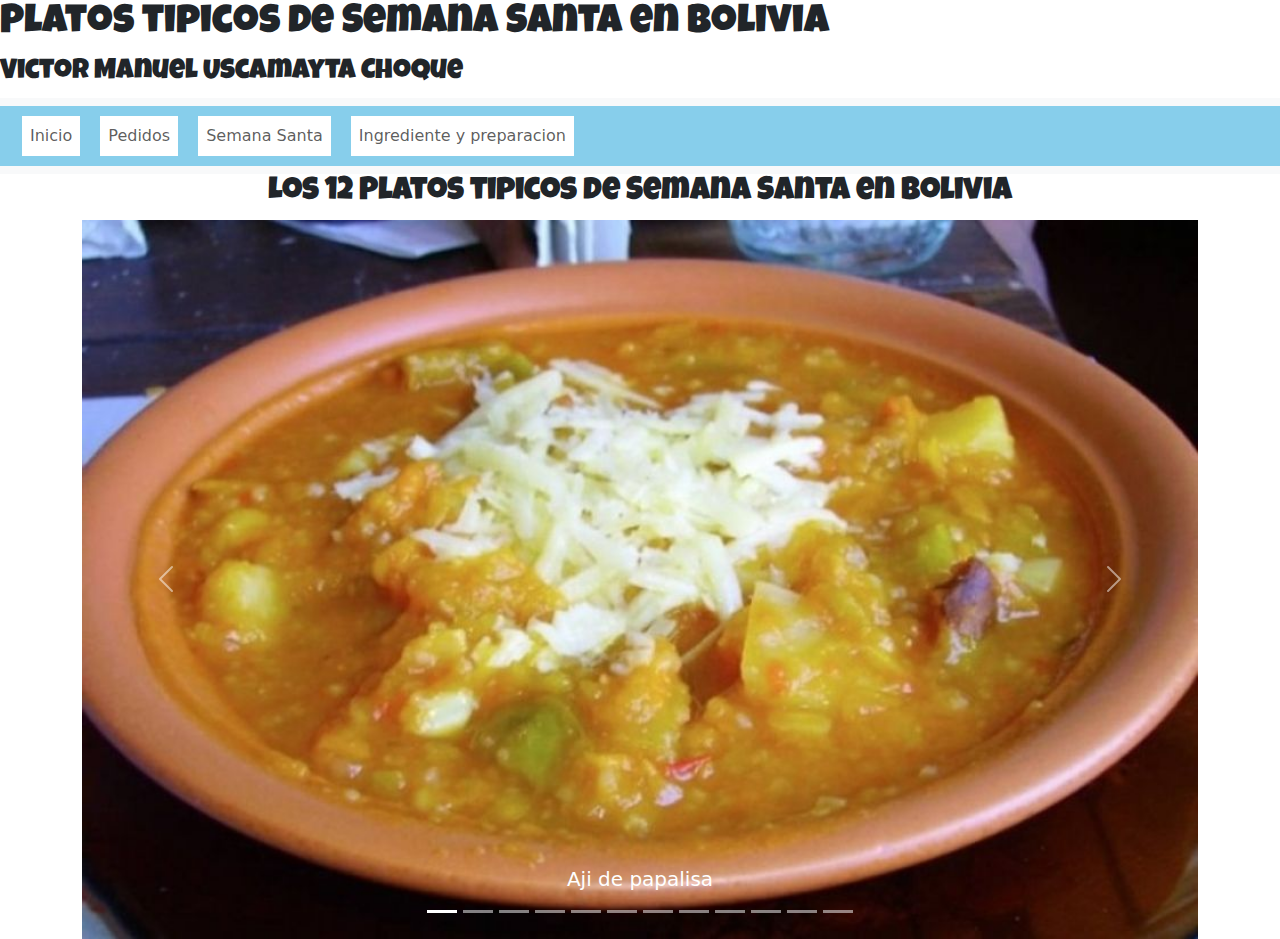
<file: index.html>
<!DOCTYPE html>
<html lang="en">
<head>
    <meta charset="UTF-8">
    <meta name="viewport" content="width=device-width, initial-scale=1.0">
    <meta http-equiv="X-UA-Compatible" content="ie=edge">
    <link rel="stylesheet" href="https://cdn.jsdelivr.net/npm/bootstrap@5.2.3/dist/css/bootstrap.min.css">
    <link rel="preconnect" href="https://fonts.googleapis.com">
    <link rel="preconnect" href="https://fonts.gstatic.com" crossorigin>
    <link href="https://fonts.googleapis.com/css2?family=Luckiest+Guy&display=swap" rel="stylesheet">
    <link rel="stylesheet" href="css/estilos.css">
    <title>Document</title>
</head>
<body>
    <h1 class="luckiest-guy-regular">Platos tipicos de Semana Santa en Bolivia</h1>
    <h3 class="luckiest-guy-regular">Victor Manuel Uscamayta Choque</h3>
    <nav class="navbar navbar-expand-lg bg-light">
        <div class="container-fluid">
          <button class="navbar-toggler" type="button" data-bs-toggle="collapse" data-bs-target="#navbarNavAltMarkup" aria-controls="navbarNavAltMarkup" aria-expanded="false" aria-label="Toggle navigation">
            <span class="navbar-toggler-icon"></span>
          </button>
          <div class="collapse navbar-collapse" id="navbarNavAltMarkup">
            <div class="navbar-nav">
              <a class="nav-link" aria-current="page" href="#">Inicio</a>
              <a class="nav-link" href="pags/pag1.html">Pedidos</a>
              <a class="nav-link" href="pags/pag2.html">Semana Santa</a>
              <a class="nav-link" href="pags/pag3.html">Ingrediente y preparacion</a>
            </div>
          </div>
        </div>
    </nav>
    <h2 class="luckiest-guy-regular">Los 12 Platos tipicos de Semana Santa en Bolivia</h2>
    
    <div class="container-lg">
        <div id="carouselExampleCaptions" class="carousel slide" data-bs-ride="false">
            <div class="carousel-indicators">
              <button type="button" data-bs-target="#carouselExampleCaptions" data-bs-slide-to="0" class="active" aria-current="true" aria-label="Slide 1"></button>
              <button type="button" data-bs-target="#carouselExampleCaptions" data-bs-slide-to="1" aria-label="Slide 2"></button>
              <button type="button" data-bs-target="#carouselExampleCaptions" data-bs-slide-to="2" aria-label="Slide 3"></button>
              <button type="button" data-bs-target="#carouselExampleCaptions" data-bs-slide-to="3" aria-label="Slide 4"></button>
              <button type="button" data-bs-target="#carouselExampleCaptions" data-bs-slide-to="4" aria-label="Slide 5"></button>
              <button type="button" data-bs-target="#carouselExampleCaptions" data-bs-slide-to="5" aria-label="Slide 6"></button>
              <button type="button" data-bs-target="#carouselExampleCaptions" data-bs-slide-to="6" aria-label="Slide 7"></button>
              <button type="button" data-bs-target="#carouselExampleCaptions" data-bs-slide-to="7" aria-label="Slide 8"></button>
              <button type="button" data-bs-target="#carouselExampleCaptions" data-bs-slide-to="8" aria-label="Slide 9"></button>
              <button type="button" data-bs-target="#carouselExampleCaptions" data-bs-slide-to="9" aria-label="Slide 10"></button>
              <button type="button" data-bs-target="#carouselExampleCaptions" data-bs-slide-to="10" aria-label="Slide 11"></button>
              <button type="button" data-bs-target="#carouselExampleCaptions" data-bs-slide-to="11" aria-label="Slide 12"></button>
              
            </div>
            <div class="carousel-inner">
              <div class="carousel-item active">
                <img src="img/1_aji_de_papalisa.jpg" class="d-block w-100" alt="">
                <div class="carousel-caption d-none d-md-block">
                  <h5>Aji de papalisa</h5>
                </div>
              </div>
              <div class="carousel-item">
                <img src="img/2_arroz_con_leche.jpg" class="d-block w-100" alt="...">
                <div class="carousel-caption d-none d-md-block">
                  <h5>Arroz con Leche</h5>
                </div>
              </div>
              <div class="carousel-item">
                <img src="img/3_chupe_de_camaron.jpg" class="d-block w-100" alt="...">
                <div class="carousel-caption d-none d-md-block">
                  <h5>Chupe de Camaron</h5>
                </div>
              </div>
              <div class="carousel-item">
                <img src="img/4_huminta.jpg" class="d-block w-100" alt="..." >
                <div class="carousel-caption d-none d-md-block">
                  <h5>Huminta</h5>
                </div>
              </div>
              <div class="carousel-item">
                <img src="img/5_aji_de_arbejas.jpg" class="d-block w-100" alt="...">
                <div class="carousel-caption d-none d-md-block">
                  <h5>Aji de arvesa con fideo y aogado</h5>
                </div>
              </div>
              <div class="carousel-item">
                <img src="img/6_relleno_de_papas.jpg" class="d-block w-100" alt="..." >
                <div class="carousel-caption d-none d-md-block">
                  <h5>Relleno de papa</h5>
                </div>
              </div>
              <div class="carousel-item">
                <img src="img/7_locro_de_zapallo.jpg" class="d-block w-100" alt="..." >
                <div class="carousel-caption d-none d-md-block">
                  <h5>Locro de Zapallo</h5>
                </div>
              </div>
              <div class="carousel-item">
                <img src="img/8_pastel_de_fideo.jpg" class="d-block w-100" alt="...">
                <div class="carousel-caption d-none d-md-block">
                  <h5>Pastel de Fideo al Horno</h5>
                </div>
              </div>
              <div class="carousel-item">
                <img src="img/9_tomatada_de_bacalao.jpg" alt="...">
                <div class="carousel-caption d-none d-md-block">
                  <h5>Tomatada de Bacalao</h5>
                </div>
              </div>
              <div class="carousel-item">
                <img src="img/10_pastel_de_quinua.jpg" class="d-block w-100" alt="...">
                <div class="carousel-caption d-none d-md-block">
                  <h5>Pastel de Quinua</h5>
                </div>
              </div>
              <div class="carousel-item">
                <img src="img/11_pescado_frito.jpg" class="d-block w-100" alt="...">
                <div class="carousel-caption d-none d-md-block">
                  <h5>Pescado Frito</h5>
                </div>
              </div>
              <div class="carousel-item">
                <img src="img/12_Ají de arvejas, fideo con ahogado.jpg" class="d-block w-100" alt="..." >
                <div class="carousel-caption d-none d-md-block">
                  <h5>Aji de arbejas</h5>
                </div>
              </div>
            </div>
            
            <button class="carousel-control-prev" type="button" data-bs-target="#carouselExampleCaptions" data-bs-slide="prev">
              <span class="carousel-control-prev-icon" aria-hidden="true"></span>
              <span class="visually-hidden">Previous</span>
            </button>
            <button class="carousel-control-next" type="button" data-bs-target="#carouselExampleCaptions" data-bs-slide="next">
              <span class="carousel-control-next-icon" aria-hidden="true"></span>
              <span class="visually-hidden">Next</span>
            </button>
        </div>
    </div>
    <script src="https://cdn.jsdelivr.net/npm/bootstrap@5.2.3/dist/js/bootstrap.bundle.min.js"></script>    
</body>
</html>
</file>
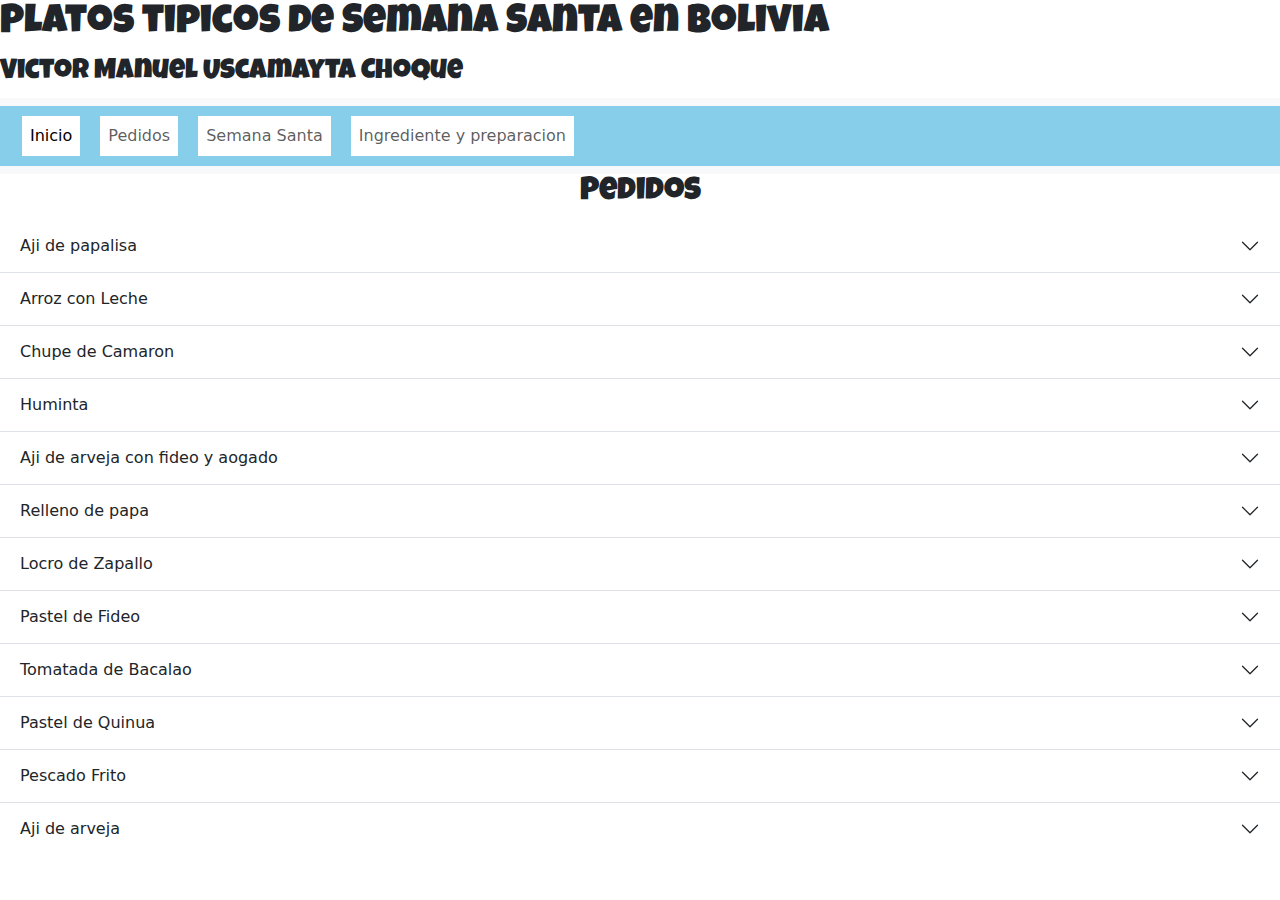
<file: pags/pag1.html>
<!DOCTYPE html>
<html lang="en">
<head>
    <meta charset="UTF-8">
    <meta name="viewport" content="width=device-width, initial-scale=1.0">
    <meta http-equiv="X-UA-Compatible" content="ie=edge">
    <link rel="stylesheet" href="https://cdn.jsdelivr.net/npm/bootstrap@5.2.3/dist/css/bootstrap.min.css">
    <link rel="preconnect" href="https://fonts.googleapis.com">
    <link rel="preconnect" href="https://fonts.gstatic.com" crossorigin>
    <link href="https://fonts.googleapis.com/css2?family=Luckiest+Guy&display=swap" rel="stylesheet">
    <link rel="stylesheet" href="../css/estilos.css">
    <title>Document</title>
</head>
<body>
    <h1 class="luckiest-guy-regular">Platos tipicos de Semana Santa en Bolivia</h1>
    <h3 class="luckiest-guy-regular">Victor Manuel Uscamayta Choque</h3>
    <nav class="navbar navbar-expand-lg bg-light">
        <div class="container-fluid">
          <button class="navbar-toggler" type="button" data-bs-toggle="collapse" data-bs-target="#navbarNavAltMarkup" aria-controls="navbarNavAltMarkup" aria-expanded="false" aria-label="Toggle navigation">
            <span class="navbar-toggler-icon"></span>
          </button>
          <div class="collapse navbar-collapse" id="navbarNavAltMarkup">
            <div class="navbar-nav">
              <a class="nav-link active" aria-current="page" href="../index.html">Inicio</a>
              <a class="nav-link" href="#">Pedidos</a>
              <a class="nav-link" href="pag2.html">Semana Santa</a>
              <a class="nav-link" href="pag3.html">Ingrediente y preparacion</a>
            </div>
          </div>
        </div>
    </nav>
    <h2 class="luckiest-guy-regular">Pedidos</h2>
    
    <div id="liveAlertPlaceholder"></div>
    <div id="liveAlertPlaceholder"></div>

    <div class="accordion accordion-flush" id="accordionFlushExample">
        <div class="accordion-item">
          <h2 class="accordion-header" id="flush-headingOne">
            <button class="accordion-button collapsed" type="button" data-bs-toggle="collapse" data-bs-target="#flush-collapseOne" aria-expanded="false" aria-controls="flush-collapseOne">
                Aji de papalisa
            </button>
          </h2>
          <div id="flush-collapseOne" class="accordion-collapse collapse" aria-labelledby="flush-headingOne" data-bs-parent="#accordionFlushExample">
            <div class="accordion-body">
              <img src="../img/1_aji_de_papalisa.jpg" width="400px">
                <button type="button" class="btn btn-primary" id="liveAlertBtn">Pedir</button>
            </div>
          </div>
        </div>
        <div class="accordion-item">
          <h2 class="accordion-header" id="flush-headingTwo">
            <button class="accordion-button collapsed" type="button" data-bs-toggle="collapse" data-bs-target="#flush-collapseTwo" aria-expanded="false" aria-controls="flush-collapseTwo">
                Arroz con Leche
            </button>
          </h2>
          <div id="flush-collapseTwo" class="accordion-collapse collapse" aria-labelledby="flush-headingTwo" data-bs-parent="#accordionFlushExample">
            <div class="accordion-body">
              <img src="../img/2_arroz_con_leche.jpg" width="400px">
                <button type="button" class="btn btn-primary" id="liveAlertBtn">Pedir</button>  
            </div>
          </div>
        </div>
        <div class="accordion-item">
          <h2 class="accordion-header" id="flush-headingThree">
            <button class="accordion-button collapsed" type="button" data-bs-toggle="collapse" data-bs-target="#flush-collapseThree" aria-expanded="false" aria-controls="flush-collapseThree">
                Chupe de Camaron
            </button>
          </h2>
          <div id="flush-collapseThree" class="accordion-collapse collapse" aria-labelledby="flush-headingThree" data-bs-parent="#accordionFlushExample">
            <div class="accordion-body">
              <img src="../img/3_chupe_de_camaron.jpg" width="400px">
              <button type="button" class="btn btn-primary" id="liveAlertBtn">Pedir</button>
            </div>
          </div>
        </div>
        <div class="accordion-item">
            <h2 class="accordion-header" id="flush-headingFour">
              <button class="accordion-button collapsed" type="button" data-bs-toggle="collapse" data-bs-target="#flush-collapseFour" aria-expanded="false" aria-controls="flush-collapseFour">
                Huminta
              </button>
            </h2>
            <div id="flush-collapseFour" class="accordion-collapse collapse" aria-labelledby="flush-headingFour" data-bs-parent="#accordionFlushExample">
              <div class="accordion-body">
                <img src="../img/4_huminta.jpg" width="400px">
                <button type="button" class="btn btn-primary" id="liveAlertBtn">Pedir</button>
              </div>
            </div>
          </div>
          <div class="accordion-item">
            <h2 class="accordion-header" id="flush-headingFive">
              <button class="accordion-button collapsed" type="button" data-bs-toggle="collapse" data-bs-target="#flush-collapseFive" aria-expanded="false" aria-controls="flush-collapseFive">
                Aji de arveja con fideo y aogado
              </button>
            </h2>
            <div id="flush-collapseFive" class="accordion-collapse collapse" aria-labelledby="flush-headingFive" data-bs-parent="#accordionFlushExample">
              <div class="accordion-body">
                <img src="../img/5_aji_de_arbejas.jpg" width="400px">
                <button type="button" class="btn btn-primary" id="liveAlertBtn">Pedir</button>
              </div>
            </div>
          </div>
          <div class="accordion-item">
            <h2 class="accordion-header" id="flush-headingSix">
              <button class="accordion-button collapsed" type="button" data-bs-toggle="collapse" data-bs-target="#flush-collapseSix" aria-expanded="false" aria-controls="flush-collapseSix">
                Relleno de papa
              </button>
            </h2>
            <div id="flush-collapseSix" class="accordion-collapse collapse" aria-labelledby="flush-headingSix" data-bs-parent="#accordionFlushExample">
              <div class="accordion-body">
                <img src="../img/6_relleno_de_papas.jpg" width="400px">
                <button type="button" class="btn btn-primary" id="liveAlertBtn">Pedir</button>
              </div>
            </div>
          </div>
          <div class="accordion-item">
            <h2 class="accordion-header" id="flush-headingSeven">
              <button class="accordion-button collapsed" type="button" data-bs-toggle="collapse" data-bs-target="#flush-collapseSeven" aria-expanded="false" aria-controls="flush-collapseSeven">
                Locro de Zapallo
              </button>
            </h2>
            <div id="flush-collapseSeven" class="accordion-collapse collapse" aria-labelledby="flush-headingSeven" data-bs-parent="#accordionFlushExample">
              <div class="accordion-body">
                <img src="../img/7_locro_de_zapallo.jpg" width="400px">
                <button type="button" class="btn btn-primary" id="liveAlertBtn">Pedir</button>
              </div>
            </div>
          </div>
          <div class="accordion-item">
            <h2 class="accordion-header" id="flush-headingEight">
              <button class="accordion-button collapsed" type="button" data-bs-toggle="collapse" data-bs-target="#flush-collapseEight" aria-expanded="false" aria-controls="flush-collapseEight">
                Pastel de Fideo
              </button>
            </h2>
            <div id="flush-collapseEight" class="accordion-collapse collapse" aria-labelledby="flush-headingEight" data-bs-parent="#accordionFlushExample">
              <div class="accordion-body">
                <img src="../img/8_pastel_de_fideo.jpg" width="400px">
                <button type="button" class="btn btn-primary" id="liveAlertBtn">Pedir</button>
              </div>
            </div>
          </div>
          <div class="accordion-item">
            <h2 class="accordion-header" id="flush-headingNine">
              <button class="accordion-button collapsed" type="button" data-bs-toggle="collapse" data-bs-target="#flush-collapseNine" aria-expanded="false" aria-controls="flush-collapseNine">
                Tomatada de Bacalao
              </button>
            </h2>
            <div id="flush-collapseNine" class="accordion-collapse collapse" aria-labelledby="flush-headingNine" data-bs-parent="#accordionFlushExample">
              <div class="accordion-body">
                <img src="../img/9_tomatada_de_bacalao.jpg" width="400px">
                <button type="button" class="btn btn-primary" id="liveAlertBtn">Pedir</button>
              </div>
            </div>
          </div>
          <div class="accordion-item">
            <h2 class="accordion-header" id="flush-headingTen">
              <button class="accordion-button collapsed" type="button" data-bs-toggle="collapse" data-bs-target="#flush-collapseTen" aria-expanded="false" aria-controls="flush-collapseTen">
                Pastel de Quinua
              </button>
            </h2>
            <div id="flush-collapseTen" class="accordion-collapse collapse" aria-labelledby="flush-headingTen" data-bs-parent="#accordionFlushExample">
              <div class="accordion-body">
                <img src="../img/10_pastel_de_quinua.jpg" width="400px">
                <button type="button" class="btn btn-primary" id="liveAlertBtn">Pedir</button>
              </div>
            </div>
          </div>
          <div class="accordion-item">
            <h2 class="accordion-header" id="flush-headingEleven">
              <button class="accordion-button collapsed" type="button" data-bs-toggle="collapse" data-bs-target="#flush-collapseEleven" aria-expanded="false" aria-controls="flush-collapseEleven">
                Pescado Frito
              </button>
            </h2>
            <div id="flush-collapseEleven" class="accordion-collapse collapse" aria-labelledby="flush-headingEleven" data-bs-parent="#accordionFlushExample">
              <div class="accordion-body">
                <img src="../img/11_pescado_frito.jpg" width="400px">
                <button type="button" class="btn btn-primary" id="liveAlertBtn">Pedir</button>
              </div>
            </div>
          </div>
          <div class="accordion-item">
            <h2 class="accordion-header" id="flush-headingTwelve">
              <button class="accordion-button collapsed" type="button" data-bs-toggle="collapse" data-bs-target="#flush-collapseTwelve" aria-expanded="false" aria-controls="flush-collapseTwelve">
                Aji de arveja
              </button>
            </h2>
            <div id="flush-collapseTwelve" class="accordion-collapse collapse" aria-labelledby="flush-headingTwelve" data-bs-parent="#accordionFlushExample">
              <div class="accordion-body">
                <img src="../img/12_Ají de arvejas, fideo con ahogado.jpg" width="400px">
                <button type="button" class="btn btn-primary" id="liveAlertBtn">Pedir</button>
              </div>
            </div>
          </div>
    </div>
    <script src="../js/java.js"></script>
    <script src="https://cdn.jsdelivr.net/npm/bootstrap@5.2.3/dist/js/bootstrap.bundle.min.js"></script>
</body>
</html>
</file>
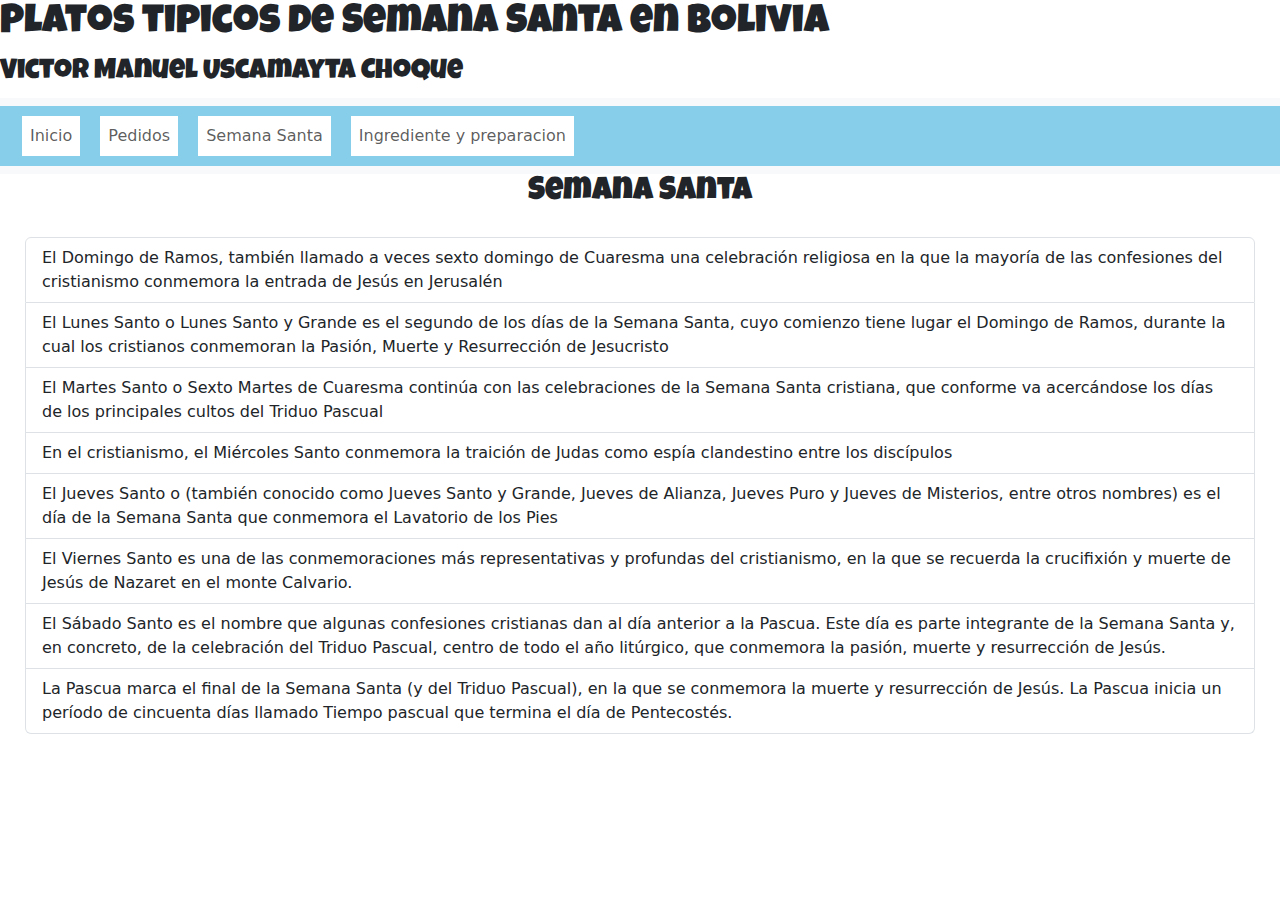
<file: pags/pag2.html>
<!DOCTYPE html>
<html lang="en">
<head>
    <meta charset="UTF-8">
    <meta name="viewport" content="width=device-width, initial-scale=1.0">
    <meta http-equiv="X-UA-Compatible" content="ie=edge">
    <link rel="stylesheet" href="https://cdn.jsdelivr.net/npm/bootstrap@5.2.3/dist/css/bootstrap.min.css">
    <link rel="preconnect" href="https://fonts.googleapis.com">
    <link rel="preconnect" href="https://fonts.gstatic.com" crossorigin>
    <link href="https://fonts.googleapis.com/css2?family=Luckiest+Guy&display=swap" rel="stylesheet">
    <link rel="stylesheet" href="../css/estilos.css">
    <title>Document</title>
</head>
<body>
    <h1 class="luckiest-guy-regular">Platos tipicos de Semana Santa en Bolivia</h1>
    <h3 class="luckiest-guy-regular">Victor Manuel Uscamayta Choque</h3>
    <nav class="navbar navbar-expand-lg bg-light">
        <div class="container-fluid">
          <button class="navbar-toggler" type="button" data-bs-toggle="collapse" data-bs-target="#navbarNavAltMarkup" aria-controls="navbarNavAltMarkup" aria-expanded="false" aria-label="Toggle navigation">
            <span class="navbar-toggler-icon"></span>
          </button>
          <div class="collapse navbar-collapse" id="navbarNavAltMarkup">
            <div class="navbar-nav">
              <a class="nav-link" aria-current="page" href="../index.html">Inicio</a>
              <a class="nav-link" href="pag1.html">Pedidos</a>
              <a class="nav-link" href="#">Semana Santa</a>
              <a class="nav-link" href="pag3.html">Ingrediente y preparacion</a>
            </div>
          </div>
        </div>
    </nav>
    <h2 class="luckiest-guy-regular">Semana Santa</h2>
    <ul class="list-group">
        <li class="list-group-item">El Domingo de Ramos, también llamado a veces sexto domingo de Cuaresma una celebración religiosa en la que la mayoría de las confesiones del cristianismo conmemora la entrada de Jesús en Jerusalén</li>
        <li class="list-group-item">El Lunes Santo o Lunes Santo y Grande es el segundo de los días de la Semana Santa, cuyo comienzo tiene lugar el Domingo de Ramos, durante la cual los cristianos conmemoran la Pasión, Muerte y Resurrección de Jesucristo </li>
        <li class="list-group-item">El Martes Santo o Sexto Martes de Cuaresma continúa con las celebraciones de la Semana Santa cristiana, que conforme va acercándose los días de los principales cultos del Triduo Pascual</li>
        <li class="list-group-item">En el cristianismo, el Miércoles Santo conmemora la traición de Judas como espía clandestino entre los discípulos</li>
        <li class="list-group-item">El Jueves Santo o (también conocido como Jueves Santo y Grande, Jueves de Alianza, Jueves Puro y Jueves de Misterios, entre otros nombres) es el día de la Semana Santa que conmemora el Lavatorio de los Pies</li>
        <li class="list-group-item">El Viernes Santo es una de las conmemoraciones más representativas y profundas del cristianismo, en la que se recuerda la crucifixión y muerte de Jesús de Nazaret en el monte Calvario.</li>
        <li class="list-group-item">El Sábado Santo es el nombre que algunas confesiones cristianas dan al día anterior a la Pascua. Este día es parte integrante de la Semana Santa y, en concreto, de la celebración del Triduo Pascual, centro de todo el año litúrgico, que conmemora la pasión, muerte y resurrección de Jesús.</li>
        <li class="list-group-item">La Pascua marca el final de la Semana Santa (y del Triduo Pascual), en la que se conmemora la muerte y resurrección de Jesús. La Pascua inicia un período de cincuenta días llamado Tiempo pascual que termina el día de Pentecostés.</li>
      </ul>

    <script src="../js/java.js"></script>
    <script src="https://cdn.jsdelivr.net/npm/bootstrap@5.2.3/dist/js/bootstrap.bundle.min.js"></script>
</body>
</html>
</file>
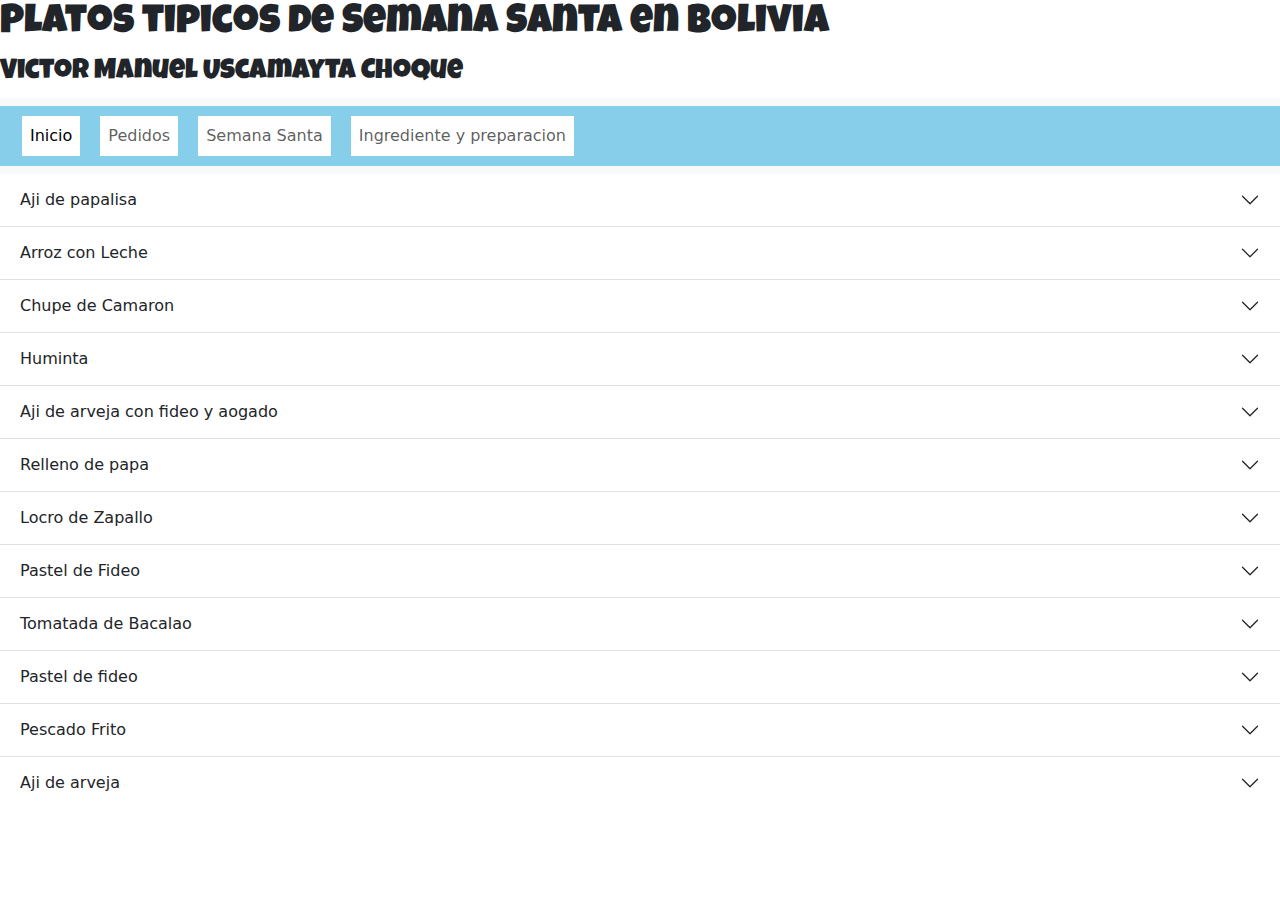
<file: pags/pag3.html>
<!DOCTYPE html>
<html lang="en">
<head>
    <meta charset="UTF-8">
    <meta name="viewport" content="width=device-width, initial-scale=1.0">
    <meta http-equiv="X-UA-Compatible" content="ie=edge">
    <link rel="stylesheet" href="https://cdn.jsdelivr.net/npm/bootstrap@5.2.3/dist/css/bootstrap.min.css">
    <link rel="preconnect" href="https://fonts.googleapis.com">
    <link rel="preconnect" href="https://fonts.gstatic.com" crossorigin>
    <link href="https://fonts.googleapis.com/css2?family=Luckiest+Guy&display=swap" rel="stylesheet">
    <link rel="stylesheet" href="../css/estilos.css">
    <title>Document</title>
</head>
<body>
    <h1 class="luckiest-guy-regular">Platos tipicos de Semana Santa en Bolivia</h1>
    <h3 class="luckiest-guy-regular">Victor Manuel Uscamayta Choque</h3>
    <nav class="navbar navbar-expand-lg bg-light">
        <div class="container-fluid">
          <button class="navbar-toggler" type="button" data-bs-toggle="collapse" data-bs-target="#navbarNavAltMarkup" aria-controls="navbarNavAltMarkup" aria-expanded="false" aria-label="Toggle navigation">
            <span class="navbar-toggler-icon"></span>
          </button>
          <div class="collapse navbar-collapse" id="navbarNavAltMarkup">
            <div class="navbar-nav">
              <a class="nav-link active" aria-current="page" href="../index.html">Inicio</a>
              <a class="nav-link" href="pag1.html">Pedidos</a>
              <a class="nav-link" href="pag2.html">Semana Santa</a>
              <a class="nav-link" href="#">Ingrediente y preparacion</a>
            </div>
          </div>
        </div>
    </nav>


    <div class="accordion accordion-flush" id="accordionFlushExample">
        <div class="accordion-item">
          <h2 class="accordion-header" id="flush-headingOne">
            <button class="accordion-button collapsed" type="button" data-bs-toggle="collapse" data-bs-target="#flush-collapseOne" aria-expanded="false" aria-controls="flush-collapseOne">
                Aji de papalisa
            </button>
          </h2>
          <div id="flush-collapseOne" class="accordion-collapse collapse" aria-labelledby="flush-headingOne" data-bs-parent="#accordionFlushExample">
            <div class="accordion-body">
                <img src="../img/1_aji_de_papalisa.jpg" width="400px">
                <br>
                INGREDIENTES PARA AJÍ DE PAPALISA
                Para 2-3 personas: <br>
                <ul class="list-group">
                    <li class="list-group-item">Papalisa 300 g</li>
                    <li class="list-group-item">Patatas hervidas 400 g</li>
                    <li class="list-group-item">Carne molida</li>
                    <li class="list-group-item">2 tazas de arroz</li>
                    <li class="list-group-item">1-2 cucharaditasComino Molido / Comino</li>
                    <li class="list-group-item">2 cebollas grandes</li>
                    <li class="list-group-item">2 cucharaditasAjí Molido Rojo</li>
                    <li class="list-group-item">500 ml de caldo de verduras o ternera (por ejemplo, cubos de caldo)</li>
                    <li class="list-group-item">Sal pimienta</li>
                    <li class="list-group-item">Aceite de girasol </li>
                </ul>
                PREPARACIÓN DE AJÍ DE PAPALISA
                <ol>
                    <li>Se llevan a ebullición las patatas cocidas y la papalisa junto con agua en distintas ollas.</li>
                    <li>Mientras tanto, agregue 2 tazas de arroz basmati y una taza de agua a una tercera cacerola.</li>
                    <li>Ahora se lava el arroz con las manos en el agua para que desprenda almidón y al final adquiera un bonito color blanco.</li>
                    <li>Luego se vierte el agua con la ayuda de un colador y este proceso se repite nuevamente con agua fresca.</li>
                    <li>Rellenamos la olla de arroz con agua por tercera vez y ahora, al igual que los dos tipos de patatas, lo ponemos en la olla con un poco de sal a hervir.</li>
                    <li>Las cebollas se cortan en trozos pequeños y se colocan en una sartén con un poco de aceite (de girasol). Agrega 2 cucharaditas de Ají Molido Rojo y un poco de comino (Comino Molido). El comino se puede moler recién antes o se puede comprar inmediatamente molido.</li>
                    <li>Se agrega la carne picada y se saltea con las cebollas condimentadas.</li>
                    <li>A continuación, agregue 500 ml de caldo de verduras. También se puede utilizar caldo de res si es necesario.</li>
                    <li> Las patatas hervidas se ponen en una cacerola y se trituran. Luego hacemos lo mismo con la papalisa.</li>
                    <li>Ahora solo hay que juntar los ingredientes individuales: se añaden las dos patatas a nuestra sartén, se remueven los ingredientes y se cuecen unos minutos más, se sirve el arroz cocido en un plato y se añade nuestro Ají de Papalisa. ¡Buen apetito!!</li>
                </ol>
            </div>
          </div>
        </div>
        <div class="accordion-item">
          <h2 class="accordion-header" id="flush-headingTwo">
            <button class="accordion-button collapsed" type="button" data-bs-toggle="collapse" data-bs-target="#flush-collapseTwo" aria-expanded="false" aria-controls="flush-collapseTwo">
                Arroz con Leche
            </button>
          </h2>
          <div id="flush-collapseTwo" class="accordion-collapse collapse" aria-labelledby="flush-headingTwo" data-bs-parent="#accordionFlushExample">
            <div class="accordion-body">
                <img src="../img/2_arroz_con_leche.jpg" width="400px">
                <br>
                Ingredientes
                <ul class="list-group">
                    <li class="list-group-item">1 taza de Arroz </li>
                    <li class="list-group-item">2 tazas de agua</li>
                    <li class="list-group-item">2 tazas de leche entera</li>
                    <li class="list-group-item">2 palitos de canela</li>
                    <li class="list-group-item">1 cucharada de ralladura de lima</li>
                    <li class="list-group-item">1½ taza de azúcar</li>
                    <li class="list-group-item">1½ taza de pasas (opcional)</li>
                    <li class="list-group-item">Canela molida (opcional)</li>
                </ul>
                Preparacion
                <ol>
                    <li>Enjuague con agua fría el Arroz Basmati Mahatma® hasta que el líquido sea de un color claro. en agua fría hasta que el agua salga clara. Escurre cualquier exceso de agua. Después, caliente agua en una cacerola mediana hasta llevarla a ebullición.</li>
                    <li>Cuando el agua comience a hervir, agregue el arroz, reduzca el fuego a temperatura baja y cocine,sin tapar el recipiente, durante 15 minutos. Pasado este tiempo, agregue la leche, las ramas de canela, la ralladura de lima y el azúcar.</li>
                    <li>A continuación, vuelva a cocinar el arroz junto con el resto de ingredientes durante 15 minutos, removiendo el contenido de la olla de vez en cuando. Cuando el arroz esté listo, retire las ramas de canela.</li>
                    <li>Opcional: sirva el resultado con pasas y un poco de canela molida.</li>
                </ol>
            </div>
          </div>
        </div>
        <div class="accordion-item">
          <h2 class="accordion-header" id="flush-headingThree">
            <button class="accordion-button collapsed" type="button" data-bs-toggle="collapse" data-bs-target="#flush-collapseThree" aria-expanded="false" aria-controls="flush-collapseThree">
                Chupe de Camaron
            </button>
          </h2>
          <div id="flush-collapseThree" class="accordion-collapse collapse" aria-labelledby="flush-headingThree" data-bs-parent="#accordionFlushExample">
            <div class="accordion-body">
                <img src="../img/3_chupe_de_camaron.jpg" width="400px">
                <br>
            </div>
          </div>
        </div>
        <div class="accordion-item">
            <h2 class="accordion-header" id="flush-headingFour">
              <button class="accordion-button collapsed" type="button" data-bs-toggle="collapse" data-bs-target="#flush-collapseFour" aria-expanded="false" aria-controls="flush-collapseFour">
                Huminta
              </button>
            </h2>
            <div id="flush-collapseFour" class="accordion-collapse collapse" aria-labelledby="flush-headingFour" data-bs-parent="#accordionFlushExample">
              <div class="accordion-body">
                <img src="../img/4_huminta.jpg" width="400px">
              </div>
            </div>
          </div>
          <div class="accordion-item">
            <h2 class="accordion-header" id="flush-headingFive">
              <button class="accordion-button collapsed" type="button" data-bs-toggle="collapse" data-bs-target="#flush-collapseFive" aria-expanded="false" aria-controls="flush-collapseFive">
                Aji de arveja con fideo y aogado
              </button>
            </h2>
            <div id="flush-collapseFive" class="accordion-collapse collapse" aria-labelledby="flush-headingFive" data-bs-parent="#accordionFlushExample">
              <div class="accordion-body">
                <img src="../img/5_aji_de_arbejas.jpg" width="400px">
              </div>
            </div>
          </div>
          <div class="accordion-item">
            <h2 class="accordion-header" id="flush-headingSix">
              <button class="accordion-button collapsed" type="button" data-bs-toggle="collapse" data-bs-target="#flush-collapseSix" aria-expanded="false" aria-controls="flush-collapseSix">
                Relleno de papa
              </button>
            </h2>
            <div id="flush-collapseSix" class="accordion-collapse collapse" aria-labelledby="flush-headingSix" data-bs-parent="#accordionFlushExample">
              <div class="accordion-body">
                <img src="../img/6_relleno_de_papas.jpg" width="400px">
              </div>
            </div>
          </div>
          <div class="accordion-item">
            <h2 class="accordion-header" id="flush-headingSeven">
              <button class="accordion-button collapsed" type="button" data-bs-toggle="collapse" data-bs-target="#flush-collapseSeven" aria-expanded="false" aria-controls="flush-collapseSeven">
                Locro de Zapallo
              </button>
            </h2>
            <div id="flush-collapseSeven" class="accordion-collapse collapse" aria-labelledby="flush-headingSeven" data-bs-parent="#accordionFlushExample">
              <div class="accordion-body">
                <img src="../img/7_locro_de_zapallo.jpg" width="400px">
              </div>
            </div>
          </div>
          <div class="accordion-item">
            <h2 class="accordion-header" id="flush-headingEight">
              <button class="accordion-button collapsed" type="button" data-bs-toggle="collapse" data-bs-target="#flush-collapseEight" aria-expanded="false" aria-controls="flush-collapseEight">
                Pastel de Fideo
              </button>
            </h2>
            <div id="flush-collapseEight" class="accordion-collapse collapse" aria-labelledby="flush-headingEight" data-bs-parent="#accordionFlushExample">
              <div class="accordion-body">
                <img src="../img/8_pastel_de_fideo.jpg" width="400px">
              </div>
            </div>
          </div>
          <div class="accordion-item">
            <h2 class="accordion-header" id="flush-headingNine">
              <button class="accordion-button collapsed" type="button" data-bs-toggle="collapse" data-bs-target="#flush-collapseNine" aria-expanded="false" aria-controls="flush-collapseNine">
                Tomatada de Bacalao
              </button>
            </h2>
            <div id="flush-collapseNine" class="accordion-collapse collapse" aria-labelledby="flush-headingNine" data-bs-parent="#accordionFlushExample">
              <div class="accordion-body">
                <img src="../img/9_tomatada_de_bacalao.jpg" width="400px">
              </div>
            </div>
          </div>
          <div class="accordion-item">
            <h2 class="accordion-header" id="flush-headingTen">
              <button class="accordion-button collapsed" type="button" data-bs-toggle="collapse" data-bs-target="#flush-collapseTen" aria-expanded="false" aria-controls="flush-collapseTen">
                Pastel de fideo
              </button>
            </h2>
            <div id="flush-collapseTen" class="accordion-collapse collapse" aria-labelledby="flush-headingTen" data-bs-parent="#accordionFlushExample">
              <div class="accordion-body">
                <img src="../img/10_pastel_de_quinua.jpg" width="400px">
              </div>
            </div>
          </div>
          <div class="accordion-item">
            <h2 class="accordion-header" id="flush-headingEleven">
              <button class="accordion-button collapsed" type="button" data-bs-toggle="collapse" data-bs-target="#flush-collapseEleven" aria-expanded="false" aria-controls="flush-collapseEleven">
                Pescado Frito
              </button>
            </h2>
            <div id="flush-collapseEleven" class="accordion-collapse collapse" aria-labelledby="flush-headingEleven" data-bs-parent="#accordionFlushExample">
              <div class="accordion-body">
                <img src="../img/11_pescado_frito.jpg" width="400px">
              </div>
            </div>
          </div>
          <div class="accordion-item">
            <h2 class="accordion-header" id="flush-headingTwelve">
              <button class="accordion-button collapsed" type="button" data-bs-toggle="collapse" data-bs-target="#flush-collapseTwelve" aria-expanded="false" aria-controls="flush-collapseTwelve">
                Aji de arveja
              </button>
            </h2>
            <div id="flush-collapseTwelve" class="accordion-collapse collapse" aria-labelledby="flush-headingTwelve" data-bs-parent="#accordionFlushExample">
              <div class="accordion-body">
                <img src="../img/12_Ají de arvejas, fideo con ahogado.jpg" width="400px">
              </div>
            </div>
          </div>
    </div>

    <script src="https://cdn.jsdelivr.net/npm/bootstrap@5.2.3/dist/js/bootstrap.bundle.min.js"></script>
</body>
</html>
</file>
<file: css/estilos.css>
.luckiest-guy-regular {
  font-family: "Luckiest Guy", cursive;
  font-weight: 400;
  font-style: normal;
}

h2{
  text-align: center;
}

.container{
  background-color: aqua;
}

.container-fluid{
  background-color: skyblue;
}

.carousel-inner{
  height: auto;
}

.list-group{
  margin: 25px;
}

.nav-link{
  margin: 10px;
  background-color: white;
  
}
</file>
